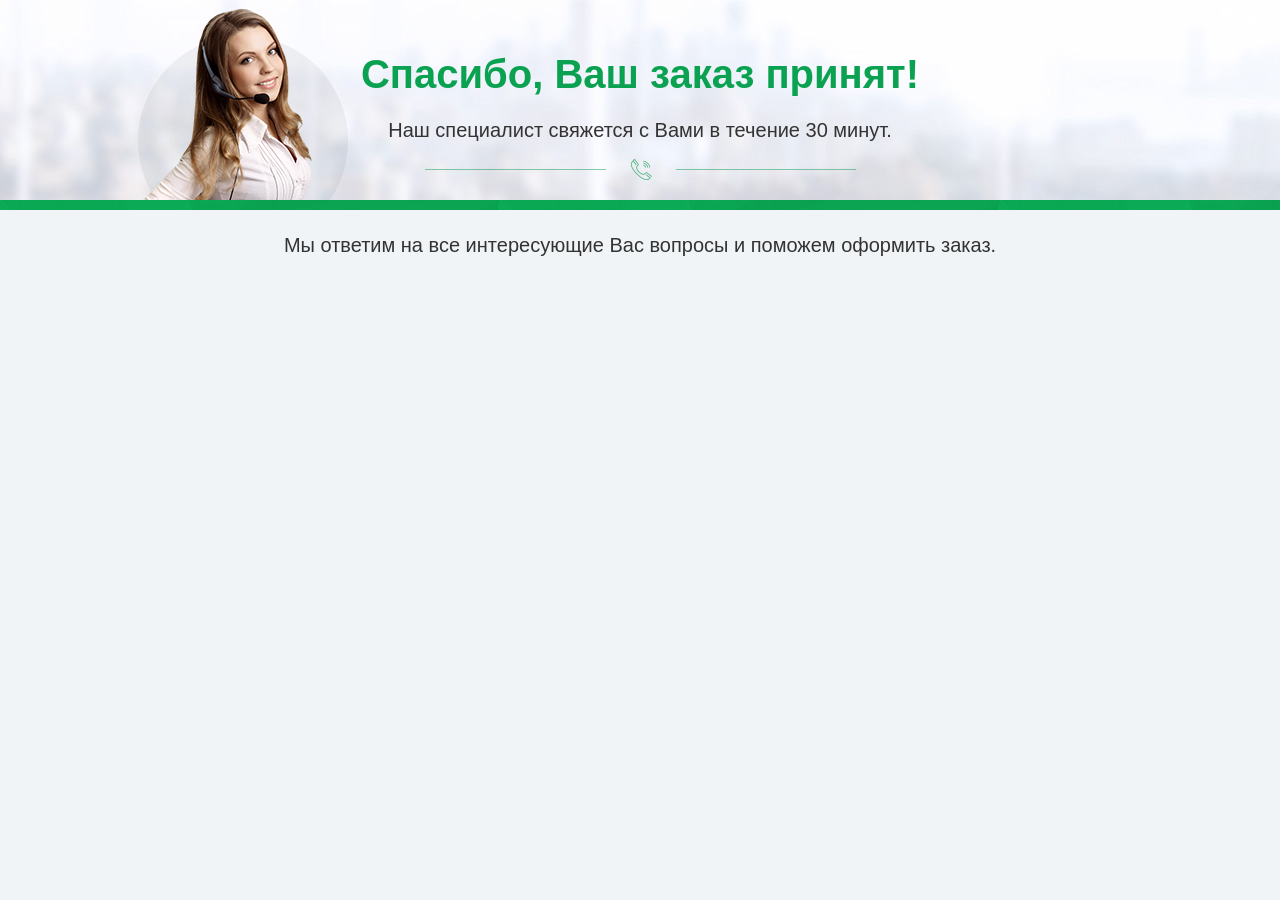
<file: landings/success/index.html>
<html>
<head>
    <meta http-equiv="Content-Type" content="text/html; charset=utf-8">
    <meta name="viewport" content="width=device-width, initial-scale=1.0">
    <link rel="icon" href="./favicon.ico" type="image/x-icon">
    <link rel="shortcut icon" href="./favicon.ico" type="image/x-icon">
    <link href="https://fonts.googleapis.com/css?family=Roboto:400,300,500,300italic,700&amp;subset=latin,cyrillic"
          rel="stylesheet" type="text/css">
    <link rel="stylesheet" type="text/css" href="https://fonts.googleapis.com/css?family=Lobster">
    <link media="all" href="./css/index.css" rel="stylesheet" type="text/css">
    <title>Спасибо, Ваш заказ принят!</title>
</head>
<body class="man">
<div class="section block-1">
    <div class="wrap">
        <img src="./img/call-girl.png" alt="">
        <div class="top-title">
            <h2>Спасибо, Ваш заказ принят!</h2>
            <div>Наш специалист свяжется с Вами в течение 30 минут.</div>
        </div>
    </div>
</div>

<div class="section block-2"></div>
<div class="section block-3">
    <div class="container">
        <div class="center col-sm-offset-1 col-sm-10">
            Мы ответим на все интересующие Вас вопросы и поможем оформить заказ.
        </div>
    </div>
</div>
</body>
</html>
</file>
<file: landings/success/css/index.css>
a,abbr,acronym,address,applet,article,aside,audio,b,big,blockquote,body,canvas,caption,center,cite,code,dd,del,details,dfn,div,dl,dt,em,embed,fieldset,figcaption,figure,footer,form,h1,h2,h3,h4,h5,h6,header,html,i,iframe,img,ins,kbd,label,legend,li,mark,menu,nav,object,ol,output,p,pre,q,ruby,s,samp,section,small,span,strike,strong,sub,summary,sup,table,tbody,td,tfoot,th,thead,time,tr,tt,u,ul,var,video{margin:0;padding:0;border:0;outline:0}article,aside,details,figcaption,figure,footer,header,main,menu,nav,section{display:block}ol,ul{list-style:none}blockquote,q{quotes:none}img{max-width:100%;height:auto}a{text-decoration:underline}a:hover{cursor:pointer}::-webkit-input-placeholder{color:#a9a9a9;opacity:1}:-moz-placeholder{color:#a9a9a9;opacity:1}::-moz-placeholder{color:#a9a9a9;opacity:1}:-ms-input-placeholder{color:#a9a9a9;opacity:1}*{margin:0;padding:0}*{-webkit-box-sizing:border-box;-moz-box-sizing:border-box;box-sizing:border-box}button,input{outline:0}.center{text-align:center}h1,h2,h3,h4,h5,h6{font-weight:400}b,strong{font-weight:500}i{font-style:italic}html{-ms-text-size-adjust:100%;-webkit-text-size-adjust:100%}body{position:relative;width:100%;min-width:320px;padding:0;margin:0 auto;font-family:Roboto,Helvetica,Arial,sans-serif;font-size:16px;line-height:1.5em;color:#242424;font-weight:400;overflow-x:hidden}.container,.section,.wrap{position:relative}.section{width:100%}.wrap{width:960px;padding:0 20px;margin:0 auto}form>div{position:relative;padding-bottom:15px}form input,form textarea{position:relative;display:block;outline:0;border:0;margin:0 auto;background:#fff;text-indent:15px;font-size:16px;border:1px solid #d6d6d6;-webkit-border-radius:4px;-moz-border-radius:4px;border-radius:4px;font-family:Roboto,Helvetica,Arial,sans-serif;font-weight:400}form input:focus{border-color:#b6b6b6}.block-1{background:url(../img/top-bg.jpg) center top no-repeat #fbfaff}.block-1 .wrap{height:200px;padding:0}.block-1 .wrap>img{position:absolute;display:block;left:-22px;bottom:0}.block-1 .top-title{padding-top:30px;text-align:center}.block-1 .top-title>h2{font-size:40px;line-height:1.2em;padding-bottom:10px;font-weight:700;color:#ee1562}.block-1 .top-title>div{font-size:20px;line-height:1.2em;padding-bottom:38px;font-weight:500;background:url(../img/phone-icon.png) center bottom no-repeat}.block-1 .top-title>p{padding-top:14px;font-style:italic;color:#8d8d8d}.block-2{background:url(../img/title-bg.jpg) repeat;height:10px}.block-2 .wrap{padding:20px;text-align:center;text-transform:uppercase;color:#fff;font-weight:400}.block-2 h1{font-size:24px;line-height:1.5em;font-weight:500;padding-bottom:5px}.block-2 .wrap>p{font-size:18px;line-height:1.5em}.block-3{background:#f1f4f6}.block-3 .wrap{padding:60px 20px}.block-3 .tov-gal-big>img{display:block;margin:0 auto}.block-3 .tov-gal-list>span{position:relative;display:inline-block;width:50px;height:50px;margin-bottom:10px;overflow:hidden;border:1px solid #d9d9d9;cursor:pointer}.block-3 .tov-gal-list>span:hover{border-color:#ff0d58}.block-3 .tov-adv>li{position:relative;float:left;width:40px;height:40px;margin-right:25px;background:url(../img/adv-icon2.png) no-repeat;cursor:pointer}.block-3 .tov-adv>li:nth-child(1){background-position:0 0}.block-3 .tov-adv>li:nth-child(2){background-position:0 -40px}.block-3 .tov-adv>li:nth-child(3){background-position:0 -80px}.block-3 .tov-info h3{position:relative;font-weight:500;font-size:32px;line-height:1.2em;padding-bottom:25px;margin-top:-5px}.block-3 .tov-info-cost>span{position:relative;display:inline-block;font-weight:500}.block-3 .tov-info-cost>span small{font-size:16px;font-weight:700;margin-left:-2px}.man .block-1 .top-title>h2{color:#0aa150}.man .block-1 .top-title>div{background:url(../img/phone-icon-2.png) center bottom no-repeat}.man .block-2{background:url(../img/title-bg-2.jpg) repeat}.man .block-4 .add-rew,.man .popup form button{background:#ff5f22;border-bottom:2px solid #bb5317}@media screen and (max-width:959px){.wrap{width:640px;margin:0 auto}.block-1 .wrap>img{left:-50px;bottom:0}.block-1 .top-title{padding:40px 0 0 140px}.block-1 .top-title>h2{font-size:32px}.block-1 .top-title>div{font-size:18px}.block-3 .tov-info h3{margin-top:0;text-align:center}}@media screen and (max-width:639px){.wrap{width:320px;margin:0 auto}.block-1 .wrap>img{display:none}.block-1 .top-title{padding:30px 15px 0 15px}.block-1 .top-title>h2{font-size:20px}.block-1 .top-title>div{font-size:16px}.block-1 .top-title>p{line-height:1.2em}.block-2 h1{font-size:18px}.block-2 .wrap>p{font-size:16px}.block-3 .wrap{padding-bottom:40px}.block-3 .tov-info h3{font-size:24px}.block-3 .container .col-sm-10{font-size:16px!important;line-height:20px!important}.block-4 .rew-text>p{text-align:justify}}.block-2 .wrap{padding:20px;text-align:center;text-transform:inherit!important;color:#fff;font-weight:400}input{text-indent:0!important}/*!
* Bootstrap v3.3.2 (http://getbootstrap.com)
* Copyright 2011-2015 Twitter, Inc.
* Licensed under MIT (https://github.com/twbs/bootstrap/blob/master/LICENSE)
*//*! normalize.css v3.0.2 | MIT License | git.io/normalize */html{font-family:sans-serif;-webkit-text-size-adjust:100%;-ms-text-size-adjust:100%}body{margin:0}article,aside,details,figcaption,figure,footer,header,hgroup,main,menu,nav,section,summary{display:block}audio,canvas,progress,video{display:inline-block;vertical-align:baseline}audio:not([controls]){display:none;height:0}[hidden],template{display:none}a{background-color:transparent}a:active,a:hover{outline:0}abbr[title]{border-bottom:1px dotted}b,strong{font-weight:700}dfn{font-style:italic}h1{margin:.67em 0;font-size:2em}mark{color:#000;background:#ff0}small{font-size:80%}sub,sup{position:relative;font-size:75%;line-height:0;vertical-align:baseline}sup{top:-.5em}sub{bottom:-.25em}img{border:0}svg:not(:root){overflow:hidden}figure{margin:1em 40px}hr{height:0;-webkit-box-sizing:content-box;-moz-box-sizing:content-box;box-sizing:content-box}pre{overflow:auto}code,kbd,pre,samp{font-family:monospace,monospace;font-size:1em}fieldset{padding:.35em .625em .75em;margin:0 2px;border:1px solid silver}optgroup{font-weight:700}table{border-spacing:0;border-collapse:collapse}td,th{padding:0}/*! Source: https://github.com/h5bp/html5-boilerplate/blob/master/src/css/main.css */@media print{*,:after,:before{color:#000!important;text-shadow:none!important;background:0 0!important;-webkit-box-shadow:none!important;box-shadow:none!important}a,a:visited{text-decoration:underline}a[href]:after{content:" (" attr(href) ")"}abbr[title]:after{content:" (" attr(title) ")"}a[href^="#"]:after,a[href^="javascript:"]:after{content:""}blockquote,pre{border:1px solid #999;page-break-inside:avoid}thead{display:table-header-group}img,tr{page-break-inside:avoid}img{max-width:100%!important}h2,h3,p{orphans:3;widows:3}h2,h3{page-break-after:avoid}.navbar{display:none}.btn>.caret,.dropup>.btn>.caret{border-top-color:#000!important}.label{border:1px solid #000}.table{border-collapse:collapse!important}.table td,.table th{background-color:#fff!important}.table-bordered td,.table-bordered th{border:1px solid #ddd!important}}@font-face{font-family:'Glyphicons Halflings';src:url(../fonts/glyphicons-halflings-regular.eot);src:url(../fonts/glyphicons-halflings-regular.eot?#iefix) format('embedded-opentype'),url(../fonts/glyphicons-halflings-regular.woff2) format('woff2'),url(../fonts/glyphicons-halflings-regular.woff) format('woff'),url(../fonts/glyphicons-halflings-regular.ttf) format('truetype'),url(../fonts/glyphicons-halflings-regular.svg#glyphicons_halflingsregular) format('svg')}*{-webkit-box-sizing:border-box;-moz-box-sizing:border-box;box-sizing:border-box}:after,:before{-webkit-box-sizing:border-box;-moz-box-sizing:border-box;box-sizing:border-box}html{font-size:10px;-webkit-tap-highlight-color:transparent}body{font-family:"Helvetica Neue",Helvetica,Arial,sans-serif;font-size:14px;line-height:1.42857143;color:#333;background-color:#fff}button,input,select,textarea{font-family:inherit;font-size:inherit;line-height:inherit}a{color:#337ab7;text-decoration:none}a:focus,a:hover{color:#23527c;text-decoration:underline}a:focus{outline:thin dotted;outline:5px auto -webkit-focus-ring-color;outline-offset:-2px}figure{margin:0}img{vertical-align:middle}.carousel-inner>.item>a>img,.carousel-inner>.item>img,.img-responsive,.thumbnail a>img,.thumbnail>img{display:block;max-width:100%;height:auto}hr{margin-top:20px;margin-bottom:20px;border:0;border-top:1px solid #eee}.h1,.h2,.h3,.h4,.h5,.h6,h1,h2,h3,h4,h5,h6{font-family:inherit;font-weight:500;line-height:1.1;color:inherit}.h1 .small,.h1 small,.h2 .small,.h2 small,.h3 .small,.h3 small,.h4 .small,.h4 small,.h5 .small,.h5 small,.h6 .small,.h6 small,h1 .small,h1 small,h2 .small,h2 small,h3 .small,h3 small,h4 .small,h4 small,h5 .small,h5 small,h6 .small,h6 small{font-weight:400;line-height:1;color:#777}.h1,.h2,.h3,h1,h2,h3{margin-top:20px;margin-bottom:10px}.h1 .small,.h1 small,.h2 .small,.h2 small,.h3 .small,.h3 small,h1 .small,h1 small,h2 .small,h2 small,h3 .small,h3 small{font-size:65%}.h4,.h5,.h6,h4,h5,h6{margin-top:10px;margin-bottom:10px}.h4 .small,.h4 small,.h5 .small,.h5 small,.h6 .small,.h6 small,h4 .small,h4 small,h5 .small,h5 small,h6 .small,h6 small{font-size:75%}.h1,h1{font-size:36px}.h2,h2{font-size:30px}.h3,h3{font-size:24px}.h4,h4{font-size:18px}.h5,h5{font-size:14px}.h6,h6{font-size:12px}p{margin:0 0 10px}ol,ul{margin-top:0;margin-bottom:10px}ol ol,ol ul,ul ol,ul ul{margin-bottom:0}.list-inline>li{display:inline-block;padding-right:5px;padding-left:5px}dl{margin-top:0;margin-bottom:20px}dd,dt{line-height:1.42857143}dt{font-weight:700}dd{margin-left:0}@media (min-width:768px){.dl-horizontal dt{float:left;width:160px;overflow:hidden;clear:left;text-align:right;text-overflow:ellipsis;white-space:nowrap}.dl-horizontal dd{margin-left:180px}}abbr[data-original-title],abbr[title]{cursor:help;border-bottom:1px dotted #777}blockquote{padding:10px 20px;margin:0 0 20px;font-size:17.5px;border-left:5px solid #eee}blockquote ol:last-child,blockquote p:last-child,blockquote ul:last-child{margin-bottom:0}blockquote .small,blockquote footer,blockquote small{display:block;font-size:80%;line-height:1.42857143;color:#777}blockquote .small:before,blockquote footer:before,blockquote small:before{content:'\2014 \00A0'}.blockquote-reverse .small:before,.blockquote-reverse footer:before,.blockquote-reverse small:before,blockquote.pull-right .small:before,blockquote.pull-right footer:before,blockquote.pull-right small:before{content:''}.blockquote-reverse .small:after,.blockquote-reverse footer:after,.blockquote-reverse small:after,blockquote.pull-right .small:after,blockquote.pull-right footer:after,blockquote.pull-right small:after{content:'\00A0 \2014'}address{margin-bottom:20px;font-style:normal;line-height:1.42857143}code,kbd,pre,samp{font-family:Menlo,Monaco,Consolas,"Courier New",monospace}code{padding:2px 4px;font-size:90%;color:#c7254e;background-color:#f9f2f4;border-radius:4px}kbd{padding:2px 4px;font-size:90%;color:#fff;background-color:#333;border-radius:3px;-webkit-box-shadow:inset 0 -1px 0 rgba(0,0,0,.25);box-shadow:inset 0 -1px 0 rgba(0,0,0,.25)}kbd kbd{padding:0;font-size:100%;font-weight:700;-webkit-box-shadow:none;box-shadow:none}pre{display:block;padding:9.5px;margin:0 0 10px;font-size:13px;line-height:1.42857143;color:#333;word-break:break-all;word-wrap:break-word;background-color:#f5f5f5;border:1px solid #ccc;border-radius:4px}pre code{padding:0;font-size:inherit;color:inherit;white-space:pre-wrap;background-color:transparent;border-radius:0}.container{padding-right:15px;padding-left:15px;margin-right:auto;margin-left:auto}@media (min-width:768px){.container{width:750px}}@media (min-width:992px){.container{width:970px}}@media (min-width:1200px){.container{width:1170px}}@media (min-width:768px){.col-sm-1,.col-sm-10,.col-sm-11,.col-sm-12,.col-sm-2,.col-sm-3,.col-sm-4,.col-sm-5,.col-sm-6,.col-sm-7,.col-sm-8,.col-sm-9{float:left}.col-sm-10{width:83.33333333%}.col-sm-offset-1{margin-left:8.33333333%}}fieldset{min-width:0;padding:0;margin:0;border:0}label{display:inline-block;max-width:100%;margin-bottom:5px;font-weight:700}output{display:block;padding-top:7px;font-size:14px;line-height:1.42857143;color:#555}@-webkit-keyframes progress-bar-stripes{from{background-position:40px 0}to{background-position:0 0}}@-o-keyframes progress-bar-stripes{from{background-position:40px 0}to{background-position:0 0}}@keyframes progress-bar-stripes{from{background-position:40px 0}to{background-position:0 0}}.well blockquote{border-color:#ddd;border-color:rgba(0,0,0,.15)}@media print{.hidden-print{display:none!important}}body{background-color:#f1f4f6}.block-2 .container{padding:15px}.block-2 .container .col-sm-10{padding:0}.block-3 .container .col-sm-10{padding:20px;font-size:20px;line-height:30px}
</file>
